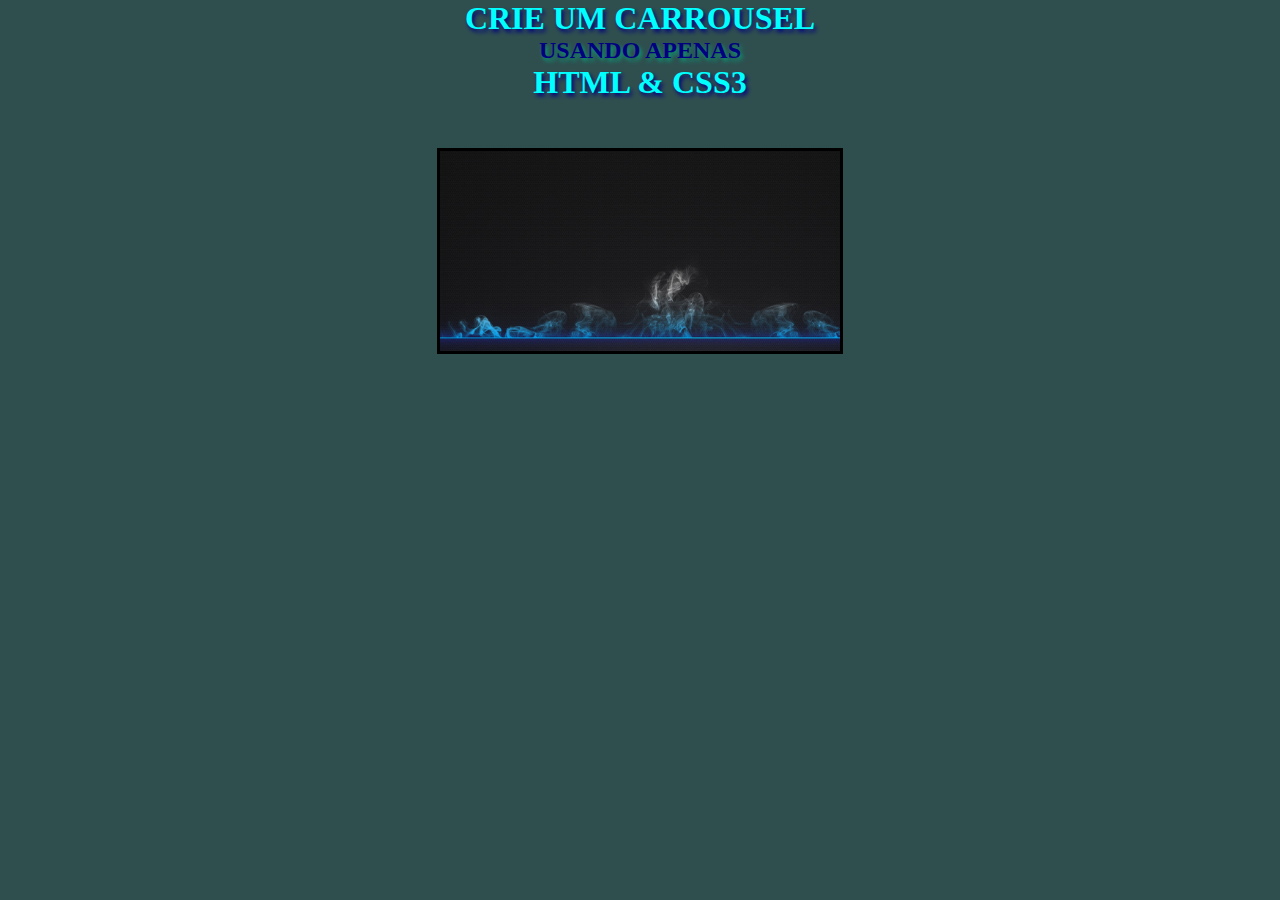
<file: index.html.html>
<!DOCTYPE html>
<html lang="en">
<head>
              <meta charset="UTF-8">
              <meta http-equiv="X-UA-Compatible" content="IE=edge">
              <meta name="viewport" content="width=device-width, initial-scale=1.0">
              <title>DocumentCarrousel</title>
              <link rel="stylesheet" href="carrousel.css">
</head>
<body>
<center><h1>CRIE UM CARROUSEL </h1>
<h2>USANDO APENAS </h2>
<h1>HTML & CSS3</h1>

   <div class="carrousel">
   <ul>
   <li>
   <img src="IMG/wallpaperflare.com_wallpaper (1).jpg"width="500" alt="">
   </li>
   <!---->
   <li>
   <img src="IMG/wallpaperflare.com_wallpaper (2).jpg"width="500" alt="">
   </li>
   <!---->
   <li>
   <img src="IMG/wallpaperflare.com_wallpaper.jpg"width="400" alt="">
   </li>
   </ul>
   </div>  
   
   
</body>
</html>
</file>
<file: carrousel.css>
*{
margin: 0;
padding: 0;
}
.carrousel {
width: 400px;
height: 200px;
outline: 3px solid black;
overflow: hidden;
margin: 50px auto;
box-shadow: 10px 10px 15px rgba (0,0,0,0,0.7);
}


.carrousel ul{
display: flex;
list-style: none;
width: 1200px;
height: 250px;

}
.carrousel li{ position: relative; animation:slide 15s infinite ease-out; 
}


@keyframes slide {
              

0%{left:0px}
20%{left:0px}


30%{left:-400px}
50%{left:-400px}
60%{left:-800px}
90%{left:-800px}
100%{left:0px}
              
}
body{
background-color: darkslategrey;
}
h1{
color: aqua;
text-shadow: 2px 3px 4px #000080;
}
h2{
color: #000080;
text-shadow: 2px 3px 4px #089e78;

}
</file>
